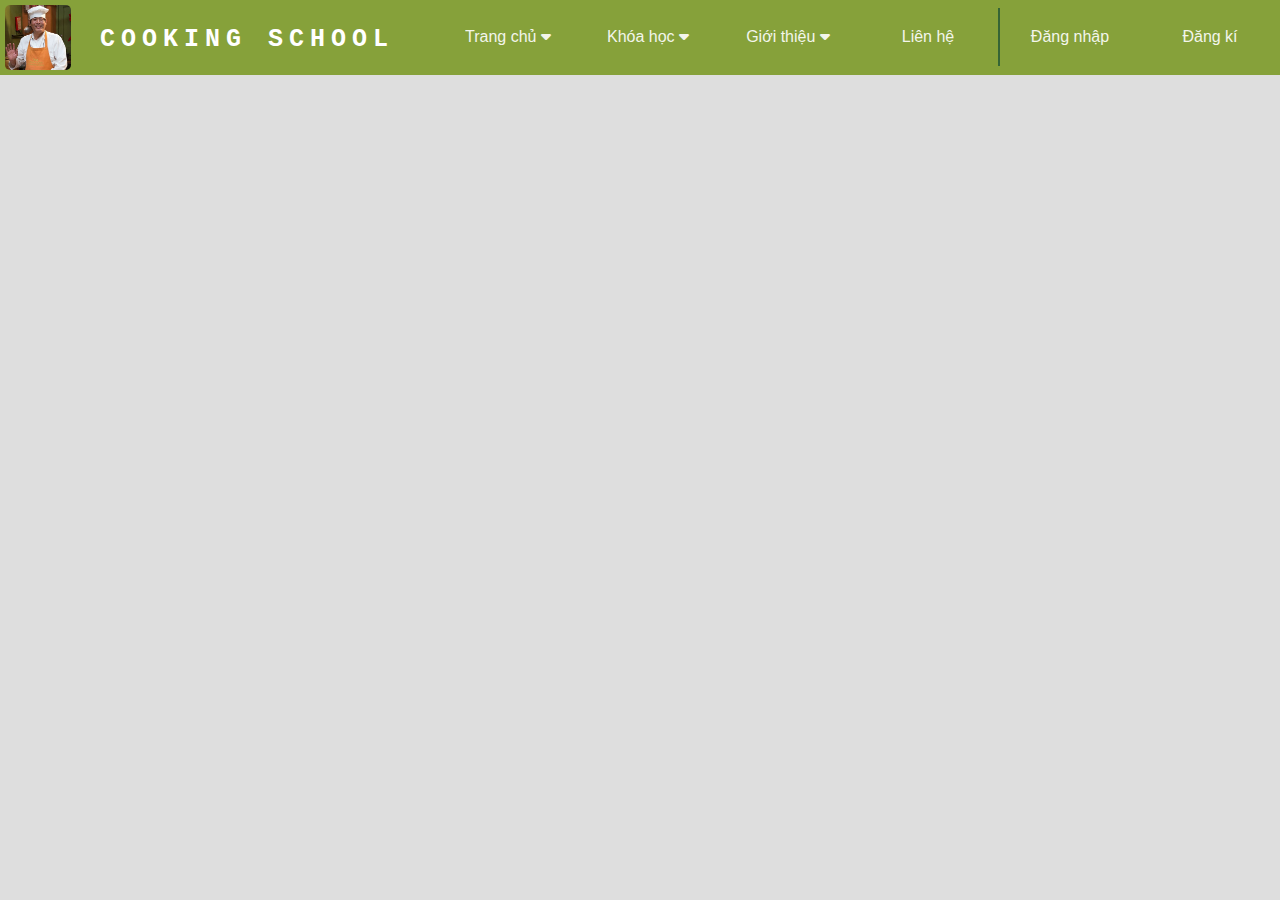
<file: pages/login.html>
<!DOCTYPE html>

<html>
  <head>
    <meta charset="utf-8" />
    <meta http-equiv="X-UA-Compatible" content="IE=edge" />
    <title>sign-up page</title>
    <meta name="viewport" content="width=device-width, initial-scale=1" />
    <link rel="icon" type="image/x-icon" href=".../favicon.ico" />
    <link rel="stylesheet" href="../style/main.css" />
    <link rel="stylesheet" href="../style/style.css" />
    <link rel="stylesheet" href="../style/signup.css" />
    <link rel="stylesheet" href="https://cdnjs.cloudflare.com/ajax/libs/font-awesome/6.0.0/css/all.min.css" />
  </head>

  <body>
    <!-- header -->
    <header class="header-container clearfix">
        
      <!-- logo -->
      <img src="../images/team4.jpg" alt="headerlogo" />

      <!-- name page -->
      <div class="name-page">
        <p><a href="../Index.html">COOKING SCHOOL</a></p>
      </div>

      <!-- header-menu -->
      <div>
        <div class="dropdown">
            <button class="dropbtn"><a href="../pages/sign-up.html">Đăng kí</a></button>
        </div>

        <div class="dropdown">
          <button class="dropbtn">Đăng nhập</button>
        </div>

        <div class="dropdown">
          <button class="dropbtn">Liên hệ</button>
        </div>

        <div class="dropdown">
          <button class="dropbtn">Giới thiệu <i class="fa fa-caret-down"></i></button>

          <div class="dropdown-content">
            <a href="#">Link 1</a>
            <a href="#">Link 2</a>
            <a href="#">Link 3</a>
          </div>
        </div>

        <div class="dropdown">
          <button class="dropbtn">Khóa học <i class="fa fa-caret-down"></i></button>

          <div class="dropdown-content">
            <a href="#">Link 1</a>
            <a href="#">Link 2</a>
            <a href="#">Link 3</a>
          </div>
        </div>

        <div class="dropdown">
          <button class="dropbtn"><a href="../Index.html">Trang chủ  <i class="fa fa-caret-down"></i></a></button>

          <div class="dropdown-content">
            <a href="#">Link 1</a>
            <a href="#">Link 2</a>
            <a href="#">Link 3</a>
          </div>
        </div>
      </div>
    </header>

    <!-- sign-up-container -->
    <div class="sign-up-container loading-page">

      <!-- sign-up-form -->
      <form class="sign-up-form" action="/action_page.php">

          <h1>Đăng nhập</h1>
          <p>Chào mừng quay trở lại Cooking School</p>
          <hr />

          <i class="fa fa-envelope icon"></i>
          <label for="email"><b>Email</b></label>
          <input type="text" placeholder="Enter Email" name="email" required />

          <i class="fa fa-key icon"></i>
          <label for="psw"><b>Password</b></label>
          <input type="password" placeholder="Enter Password" name="psw" required />

          <label> <input type="checkbox" checked="checked" name="remember" style="margin-bottom: 15px" /> Remember me </label>

          <p>Nếu chưa có tài khoản, vui lòng <a href="../pages/courses.html" style="color: dodgerblue">Click vào đây</a> để đăng kí.</p>

          <div class="clear-fix">
            <button type="button" class="cancelbtn"><a href="../Index.html">Cancel</a></button>
            <button type="submit" class="signupbtn">Login</button>
          </div>
        </div>
      </form>
    </div>
  </body>
</html>
</file>
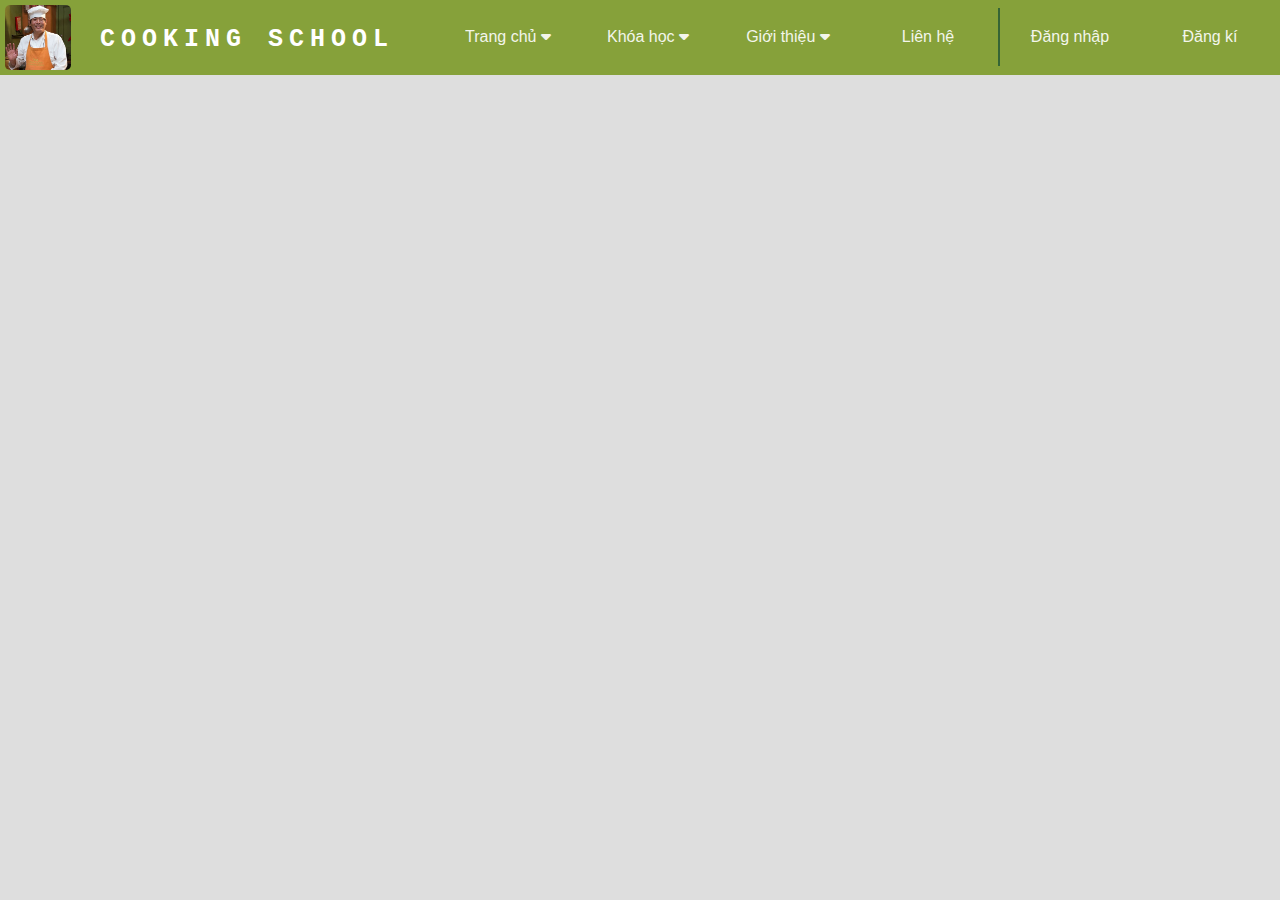
<file: pages/sign-up.html>
<!DOCTYPE html>

<html>
  <head>
    <meta charset="utf-8" />
    <meta http-equiv="X-UA-Compatible" content="IE=edge" />
    <title>sign-up page</title>
    <meta name="viewport" content="width=device-width, initial-scale=1" />
    <link rel="icon" type="image/x-icon" href=".../favicon.ico" />
    <link rel="stylesheet" href="../style/main.css" />
    <link rel="stylesheet" href="../style/style.css" />
    <link rel="stylesheet" href="../style/signup.css" />
    <link rel="stylesheet" href="https://cdnjs.cloudflare.com/ajax/libs/font-awesome/6.0.0/css/all.min.css" />
  </head>

  <body>
    <!-- header -->
    <header class="header-container clearfix">
      <!-- logo -->
      <img src="../images/team4.jpg" alt="headerlogo" />

      <!-- name page -->
      <div class="name-page">
        <p><a href="../Index.html">COOKING SCHOOL</a></p>
      </div>

      <!-- header-menu -->
      <div>
        <div class="dropdown">
          <button class="dropbtn">Đăng kí</button>
        </div>

        <div class="dropdown">
          <button class="dropbtn"><a href="../pages/login.html">Đăng nhập</a></button>
        </div>

        <div class="dropdown">
          <button class="dropbtn">Liên hệ</button>
        </div>

        <div class="dropdown">
          <button class="dropbtn">Giới thiệu <i class="fa fa-caret-down"></i></button>

          <div class="dropdown-content">
            <a href="#">Link 1</a>
            <a href="#">Link 2</a>
            <a href="#">Link 3</a>
          </div>
        </div>

        <div class="dropdown">
          <button class="dropbtn">Khóa học <i class="fa fa-caret-down"></i>
          </button>

          <div class="dropdown-content">
            <a href="#">Link 1</a>
            <a href="#">Link 2</a>
            <a href="#">Link 3</a>
          </div>
        </div>

        <div class="dropdown">
          <button class="dropbtn"><a href="../Index.html">Trang chủ  <i class="fa fa-caret-down"></i></a></button>

          <div class="dropdown-content">
            <a href="#">Link 1</a>
            <a href="#">Link 2</a>
            <a href="#">Link 3</a>
          </div>
        </div>
      </div>
    </header>

    <!-- sign-up-container -->
    <div class="sign-up-container loading-page">

      <!-- sign-up-form -->
      <form class="sign-up-form" action="/action_page.php">

          <h1>Đăng kí</h1>
          <p>Điền đầy đủ các thông tin trong bảng để thực hiện đăng kí.</p>
          <hr />

          <i class="fa fa-envelope icon"></i>
          <label for="email"><b>Email</b></label>
          <input type="text" placeholder="Enter Email" name="email" required />

          <i class="fa fa-key icon"></i>
          <label for="psw"><b>Password</b></label>
          <input type="password" placeholder="Enter Password" name="psw" required />

          <i class="fa fa-key icon"></i>
          <label for="psw-repeat"><b>Repeat Password</b></label>
          <input type="password" placeholder="Repeat Password" name="psw-repeat" required />

          <label> <input type="checkbox" checked="checked" name="remember" style="margin-bottom: 15px" /> Ghi nhớ </label>

          <p>Bằng việc tạo tài khoản, bạn đã đồng ý các <a href="#" style="color: dodgerblue">Điều khoản</a> của chúng tôi.</p>

          <div class="clear-fix">
            <button type="button" class="cancelbtn"><a href="../Index.html">Cancel</a></button>
            <button type="submit" class="signupbtn">Sign Up</button>
          </div>
        </div>
      </form>
    </div>
  </body>
</html>
</file>
<file: style/main.css>
/* Header */
.header-container {
  position: sticky;
  z-index: 1;
  top: 0px;
  width: 100%;
  height: 75px;
  background-color: rgba(112, 146, 17, 0.802);
}

.header-container > div > div:nth-child(3) {
  border-right: 2px solid rgb(53, 101, 53);
}

.header-container > img {
  position: absolute;
  border-radius: 5px;
  width: auto;
  height: 65px;
  margin: 5px;
}

/* Main content */
.content {
  margin: 0 120px;
}

.content .title {
  display: flex;
  justify-content: center;
  font-family: Courier New, serif;
  transition: font-size 0.5s;
}

.content .title:hover {
  font-size: larger;
  color: rgba(197, 58, 85, 0.814);
  cursor: pointer;
}

.content .line-break {
  border-bottom: 5px double rgba(32, 32, 32, 0.714);
}

.content .box-container {
  position: relative;
  display: flex;
  justify-content: space-around;
}

.content .box-container .box-row {
  border: 1.5px solid lightgray;
  margin: 10px;
  align-content: center;
  text-align: center;
}

.content .box-container .box-row:hover {
  box-shadow: 0 4px 8px 0 rgba(0, 0, 0, 0.2), 0 6px 20px 0 rgba(0, 0, 0, 0.19);
}

.content .box-container .box-row img {
  position: relative;
  display: block;
  width: 320px;
  height: 270px;
  background-size: contain;
}

.content .box-container .box-row h3 {
  display: block;
  position: relative;
  color: black;
  text-align: center;
  font-family: Courier New, serif;
}

.content .box-container .box-row p {
  display: block;
  width: 300px;
  position: relative;
  margin: auto;
  color: black;
  text-align: justify;
  font-family: 'Trebuchet MS', sans-serif;
  background-color: rgba(239, 239, 194, 0.835);
}

/* Footer */
.footer-container {
  position: relative;
  display: flex;
  width: 100%;
  background-color: rgba(158, 151, 151, 0.823);
  height: 200px;
  margin-bottom: 0px;
  justify-content: space-around;
}

.footer-container > .box-row h3 {
  text-align: center;
}

.footer-container > .box-row {
  margin: auto;
}

/* Feedback */
.feedback {
  position: relative;
  display: flex;
  justify-content: space-around;
}

.feedback .feedback-img {
  position: relative;
  display: block;
}

.feedback .feedback-img > img {
  background-size: contain;
  display: block;
  margin-left: 150px;
  width: 150px;
  height: 150px;
}

.feedback .feedback-img .feedback-img-overlay {
  position: absolute;
  height: 150px;
  width: 150px;
  opacity: 0;
  bottom: 6px;
  left: 150px;
  transition: 0.5s ease;
  background-color: rgb(255, 255, 255);
}

.feedback .feedback-img .feedback-img-text-overlay {
  padding: 55px 10px;
  text-align: center;
}

.feedback .feedback-img:hover .feedback-img-overlay {
  opacity: 0.7;
}

.feedback .feedback-descripbe > p {
  position: relative;
  width: 900px;
  height: 120px;
  font-size: 18px;
  color: black;
  background-color: rgb(240, 255, 255);
  font-family: 'Trebuchet MS', sans-serif;
}
</file>
<file: style/style.css>
body {
  margin: 0px;
  background-color: rgb(222, 222, 222);
  font-family: Helvetica, sans-serif;
}

* {
  box-sizing: border-box;
}

img {
  vertical-align: middle;
}

a {
  text-decoration: none;
  color: rgb(255, 255, 255);
}

/* loading-page */
@keyframes example {
  from {
    opacity: 0;
  }
  to {
    opacity: 1;
  }
}

.loading-page {
  opacity: 0;
  animation-name: example;
  animation-direction: normal;
  animation-duration: 1s;
  animation-timing-function: ease-out;
  animation-fill-mode: forwards;
}

/* Style the horizontal ruler */
hr {
  border: 3px solid #f1f1f1;
  margin-bottom: 25px;
}

.clearfix::after {
  content: '';
  clear: both;
  display: table;
}

/* Margin */
.mg-left-300 {
  margin-left: 300px;
}

.mg-right-300 {
  margin-right: 300px;
}
/* End Margin */

.name-page {
  position: absolute;
  display: block;
  height: 75px;
  margin-left: 100px;
  padding: auto;
  text-align: center;
}

.name-page > p {
  font-family: Courier New, serif;
  font-weight: bold;
  font-size: 25px;
  color: white;
  letter-spacing: 6px;
}

/* user-name */
.user-name {
  font-size: 16px;
  border: none;
  border-radius: 6px;
  outline: none;
  color: white;
  padding: 20px;
  width: 202px;
  background-color: inherit;
  margin: 0;
  cursor: auto;
}
/* end-user-name */

/* menu-bar */
.dropdown {
  float: right;
  overflow: hidden;
  margin-top: 8px;
}

/* user-avatar */
.dropdown img {
  border-radius: 5px;
  width: auto;
  height: 58px;
  margin-right: 20px;
}

.dropdown .dropbtn {
  font-size: 16px;
  border: none;
  border-radius: 6px;
  outline: none;
  color: white;
  padding: 20px;
  width: 140px;
  background-color: inherit;
  margin: 0;
  cursor: pointer;
  transition: background-color 0.5s;
  font-family: 'Trebuchet MS', sans-serif;
}

.dropdown:hover .dropbtn {
  background-color: rgba(148, 214, 151, 0.593);
}

.dropdown-content {
  display: none;
  position: absolute;
  background-color: #f9f9f9b0;
  min-width: 160px;
  box-shadow: 0px 8px 16px 0px rgba(0, 0, 0, 0.2);
  z-index: 1;
  border-radius: 10px;
}

.dropdown-content a {
  float: none;
  color: black;
  padding: 12px 16px;
  text-decoration: none;
  display: block;
  text-align: left;
  transition: background-color 0.5s;
}

.dropdown-content a:hover {
  background-color: rgb(84 121 88 / 49%);
  border-radius: 10px;
}

.dropdown:hover .dropdown-content {
  display: block;
}
/* menu-bar */

/* banner */
.header-image-container {
  position: relative;
  font-weight: bolder;
  font-size: 40px;
}

.header-image-container img {
  display: block;
  object-fit: cover;
  object-position: 100% 90%;
  height: 678px;
  width: 100%;
  margin-left: auto;
  margin-right: auto;
}

.header-image-container div p {
  position: absolute;
  font-family: Courier New, serif;
  font-size: 60px;
  top: 75px;
  left: 75px;
  color: rgb(112 146 17);
}

.header-image-container div input {
  position: absolute;
  top: 270px;
  left: 75px;
  width: 500px;
  height: 50px;
  opacity: 0.6;
}

.header-image-container div button {
  position: absolute;
  top: 270px;
  left: 575px;
  height: 50px;
  width: 100px;
  opacity: 0.7;
  cursor: pointer;
}
/* banner */

.pagination {
  display: inline-block;
  margin-left: 876px;
}

.pagination a {
  color: black;
  float: left;
  padding: 8px 16px;
  text-decoration: none;
  transition: background-color 0.3s;
  border: 1px solid #ddd;
  margin: 0 4px;
}

.pagination a.active {
  background-color: #b6d13f;
  color: white;
  border: 1px solid #4caf50;
}

.pagination a:hover:not(.active) {
  background-color: rgba(101, 174, 75, 0.33);
}

/* Slideshow container */
.slideshow-container {
  max-width: 1200px;
  position: relative;
  margin: auto;
}

/* Next & previous buttons */
.prev,
.next {
  cursor: pointer;
  position: absolute;
  top: 50%;
  width: auto;
  padding: 16px;
  margin-top: -22px;
  color: rgb(0, 0, 0);
  font-weight: bold;
  font-size: 18px;
  transition: 0.6s ease;
  border-radius: 0 3px 3px 0;
  user-select: none;
}

/* Position the "next button" to the right */
.next {
  right: 0;
  border-radius: 3px 0 0 3px;
}

/* On hover, add a black background color with a little bit see-through */
.prev:hover,
.next:hover {
  background-color: rgba(255, 255, 255, 0.8);
}

/* Caption text */
.text {
  color: #000000;
  font-size: 18px;
  font-weight: bold;
  position: absolute;
  bottom: 10px;
  width: 100%;
  text-align: center;
}

/* Number text (1/3 etc) */
.numbertext {
  color: #000000;
  font-size: 20px;
  padding: 8px 12px;
  position: absolute;
  top: 0;
}

/* The dots/bullets/indicators */
.dot {
  cursor: pointer;
  height: 15px;
  width: 15px;
  margin: 0 2px;
  background-color: #bbb;
  border-radius: 50%;
  display: inline-block;
  transition: background-color 0.6s ease;
}

.active,
.dot:hover {
  background-color: #717171;
}

/* Fading animation */
.fade {
  animation-name: fade;
  animation-duration: 1.5s;
}

@keyframes fade {
  from {
    opacity: 0.4;
  }
  to {
    opacity: 1;
  }
}
</file>
<file: style/signup.css>
.sign-up-container {
  display: flex;
  position: relative;
  justify-content: center;
}

.sign-up-container .sign-up-form {
  font-family: Courier New, serif;
  align-items: center;
  max-width: 800px;
  padding: 20px;
  background-color: rgba(194, 211, 178, 0.922);
}

/* Full-width input fields */
input[type='text'],
input[type='password'] {
  width: 100%;
  padding: 15px;
  margin: 5px 0 22px 0;
  display: inline-block;
  border: none;
  background: #f1f1f1;
}

/* Add a background color when the inputs get focus */
input[type='text']:focus,
input[type='password']:focus {
  background-color: #ddd;
  outline: none;
}

/* Set a style for all buttons */
button {
  background-color: #2f713c;
  color: white;
  padding: 12px 18px;
  margin: 8px 0;
  border: none;
  cursor: pointer;
  width: 100%;
  opacity: 0.9;
  border-radius: 3px;
}

button:hover {
  opacity: 1;
}

/* Extra styles for the cancel button */
.cancelbtn {
  padding: 14px 18px;
  background-color: #f44336;
  height: 40px;
}

/* Float cancel and signup buttons and add an equal width */
.cancelbtn,
.signupbtn {
  float: left;
  width: 50%;
}

/* The Close Button (x) */
.close {
  position: absolute;
  right: 35px;
  top: 15px;
  font-size: 40px;
  font-weight: bold;
  color: #f1f1f1;
}

.close:hover,
.close:focus {
  color: #f44336;
  cursor: pointer;
}
</file>
